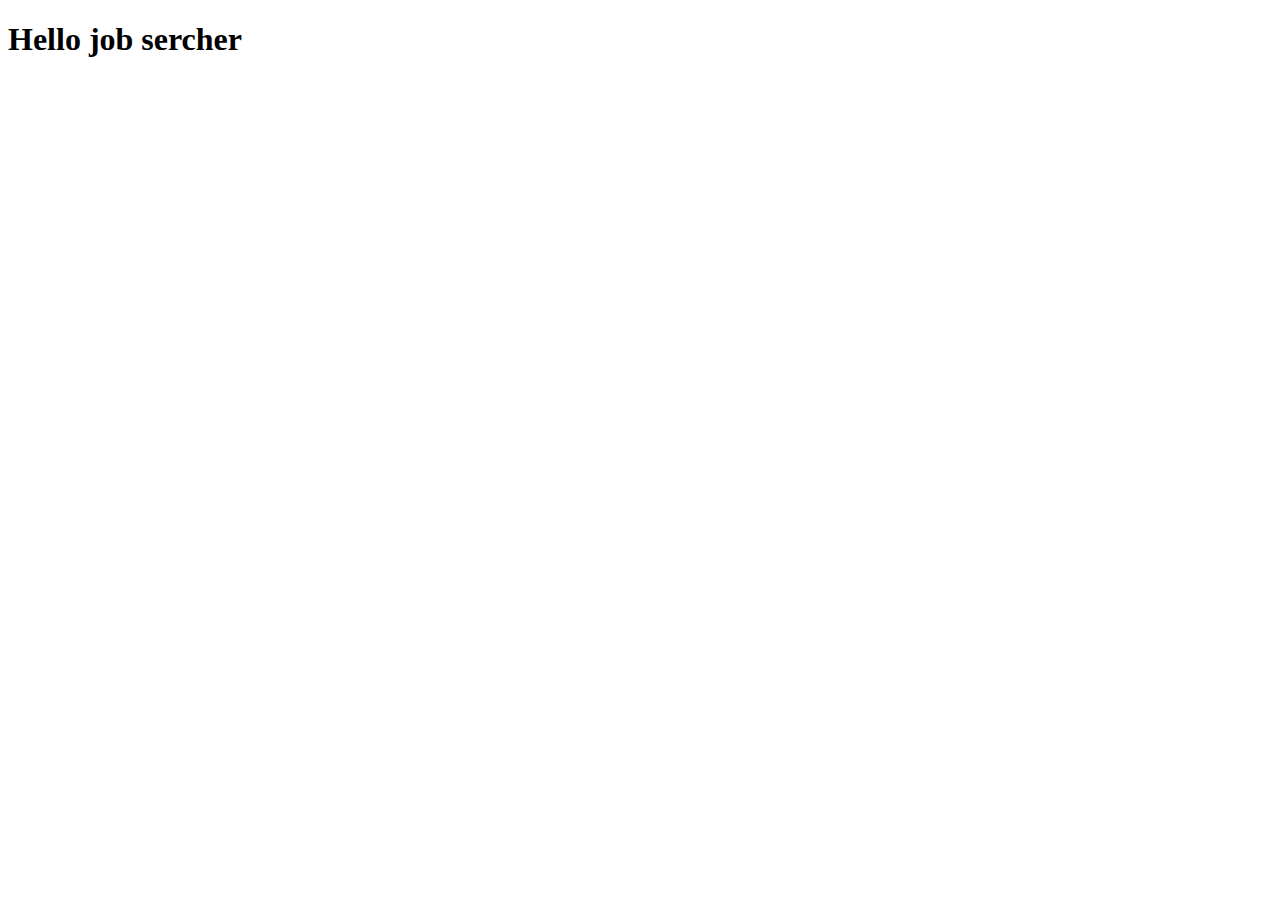
<file: Templates/job_search.html>
<!DOCTYPE html>
<html lang="en">
<head>
    <meta charset="UTF-8">
    <meta name="viewport" content="width=device-width, initial-scale=1.0">
    <title>Document</title>
</head>
<body>
    <h1>Hello job sercher</h1>
</body>
</html>
</file>
